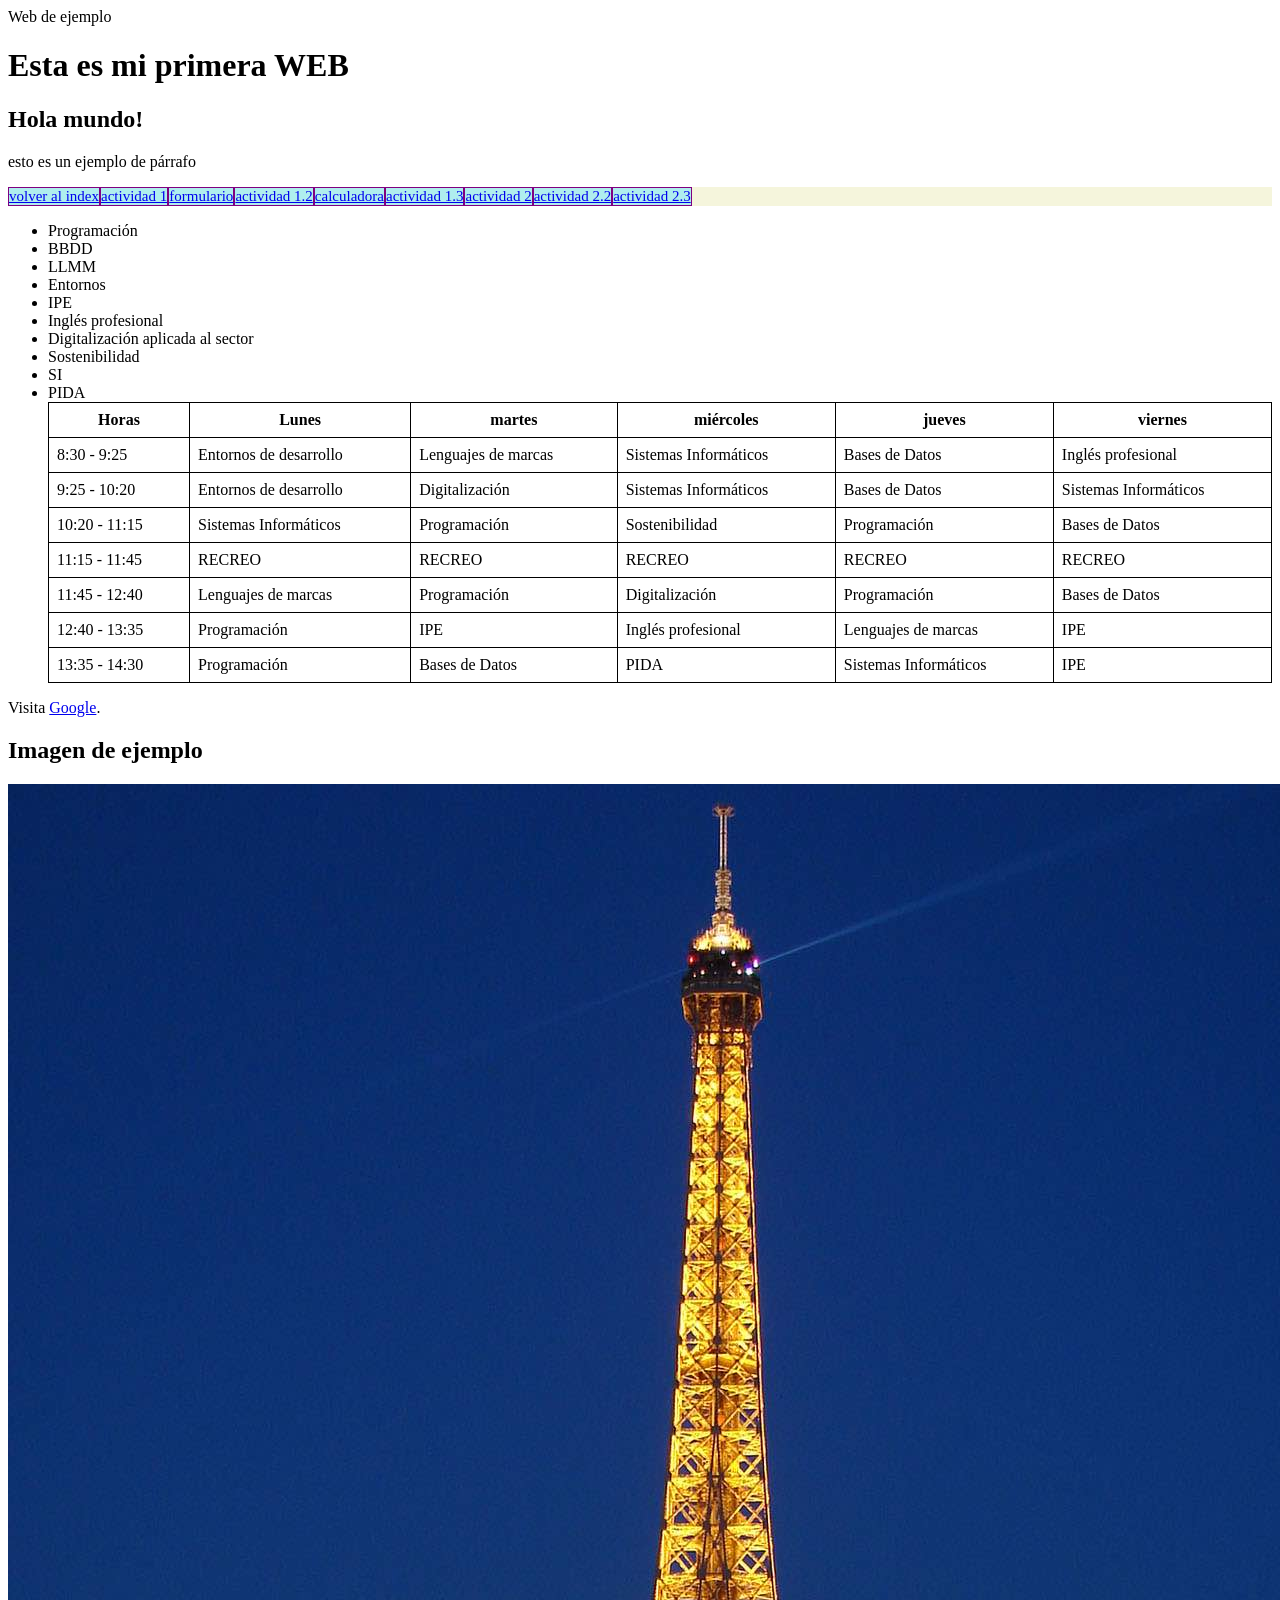
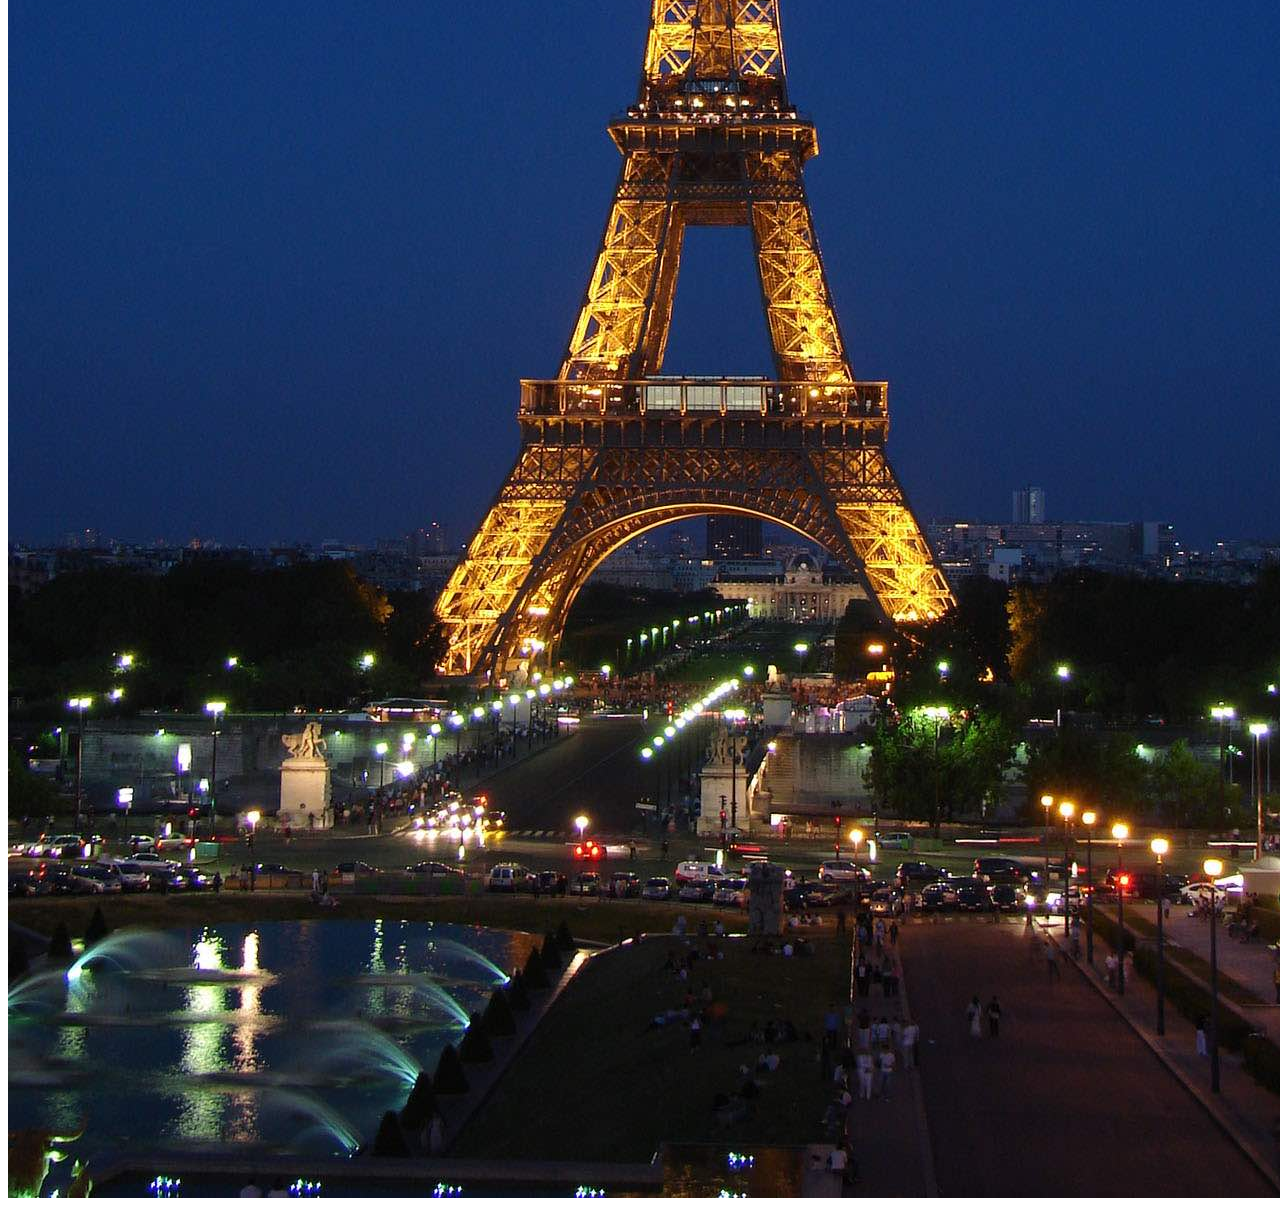
<file: index.html>
<html>

	<head>
		<tittle>Web de ejemplo</tittle>
		<link rel="stylesheet" href="estilo.css">

	</head>
	<body>
		<h1>Esta es mi primera WEB</h1>
		<h2>Hola mundo!</h2>
		<p>esto es un ejemplo de párrafo</p>
	<header>
		<a class="Menu"  href="horario.html">volver al index</a>
		<a class="Menu" href="actividad 1.html">actividad 1</a>
        <a class="Menu" href="formulario.html">formulario</a>
        <a class="Menu" href="actividad 1.2.html">actividad 1.2</a>
		<a class="Menu" href="calculadora.html">calculadora</a>
		<a class="Menu"  href="actividad 1.3.html">actividad 1.3</a>
		<a class="Menu"  href="actividad 2.html">actividad 2</a>
		<a class="Menu" href="actividad 2.2.html">actividad 2.2</a>
		<a class="Menu" href="actividad 2.3.html">actividad 2.3</a>
	</header>
		<ul>
			<li>Programación</li>
			<li>BBDD</li>
			<li>LLMM</li>
			<li>Entornos</li>
			<li>IPE</li>
			<li>Inglés profesional</li>
			<li>Digitalización aplicada al sector</li>
			<li>Sostenibilidad</li>
			<li>SI</li>
			<li>PIDA</li>
			
				<table border=1>
					<tr>
					    <th>Horas</th>
						<th>Lunes</th>
						<th>martes</th>
						<th>miércoles</th>
						<th>jueves</th>
						<th>viernes</th>
					</tr>
					
					<tr>
						<td>8:30 - 9:25</td>
						<td>Entornos de desarrollo</td>
						<td>Lenguajes de marcas</td>
						<td>Sistemas Informáticos</td>
						<td>Bases de Datos</td>
						<td>Inglés profesional</td>
					</tr>
					
					<tr>
						<td>9:25 - 10:20</td>
						<td>Entornos de desarrollo</td>
						<td>Digitalización</td>
						<td>Sistemas Informáticos</td>
						<td>Bases de Datos</td>
						<td>Sistemas Informáticos</td>
					</tr>
					
					<tr>
						<td>10:20 - 11:15</td>
						<td>Sistemas Informáticos</td>
						<td>Programación</td>
						<td>Sostenibilidad</td>
						<td>Programación</td>
						<td>Bases de Datos</td>
					</tr>
					
					<tr>
						<td>11:15 - 11:45</td>
						<td>RECREO</td>
						<td>RECREO</td>
						<td>RECREO</td>
						<td>RECREO</td>
						<td>RECREO</td>
					</tr>
					
					<tr>
						<td>11:45 - 12:40</td>
						<td>Lenguajes de marcas</td>
						<td>Programación</td>
						<td>Digitalización</td>
						<td>Programación</td>
						<td>Bases de Datos</td>
					</tr>
					
					<tr>
						<td>12:40 - 13:35</td>
						<td>Programación</td>
						<td>IPE</td>
						<td>Inglés profesional</td>
						<td>Lenguajes de marcas</td>
						<td>IPE</td>
					</tr>
					
					<tr>
						<td>13:35 - 14:30</td>
						<td>Programación</td>
						<td>Bases de Datos</td>
						<td>PIDA</td>
						<td>Sistemas Informáticos</td>
						<td>IPE</td>
					</tr>
					
				</table border=1>
							
		</ul>
		<p>
		Visita
		<a href="https://www.google.com">Google</a>.
		</p>
		<h2>Imagen de ejemplo</h2>
		<img src="La-Torre-Eiffel.jpg">
	</body>
</html>
</file>
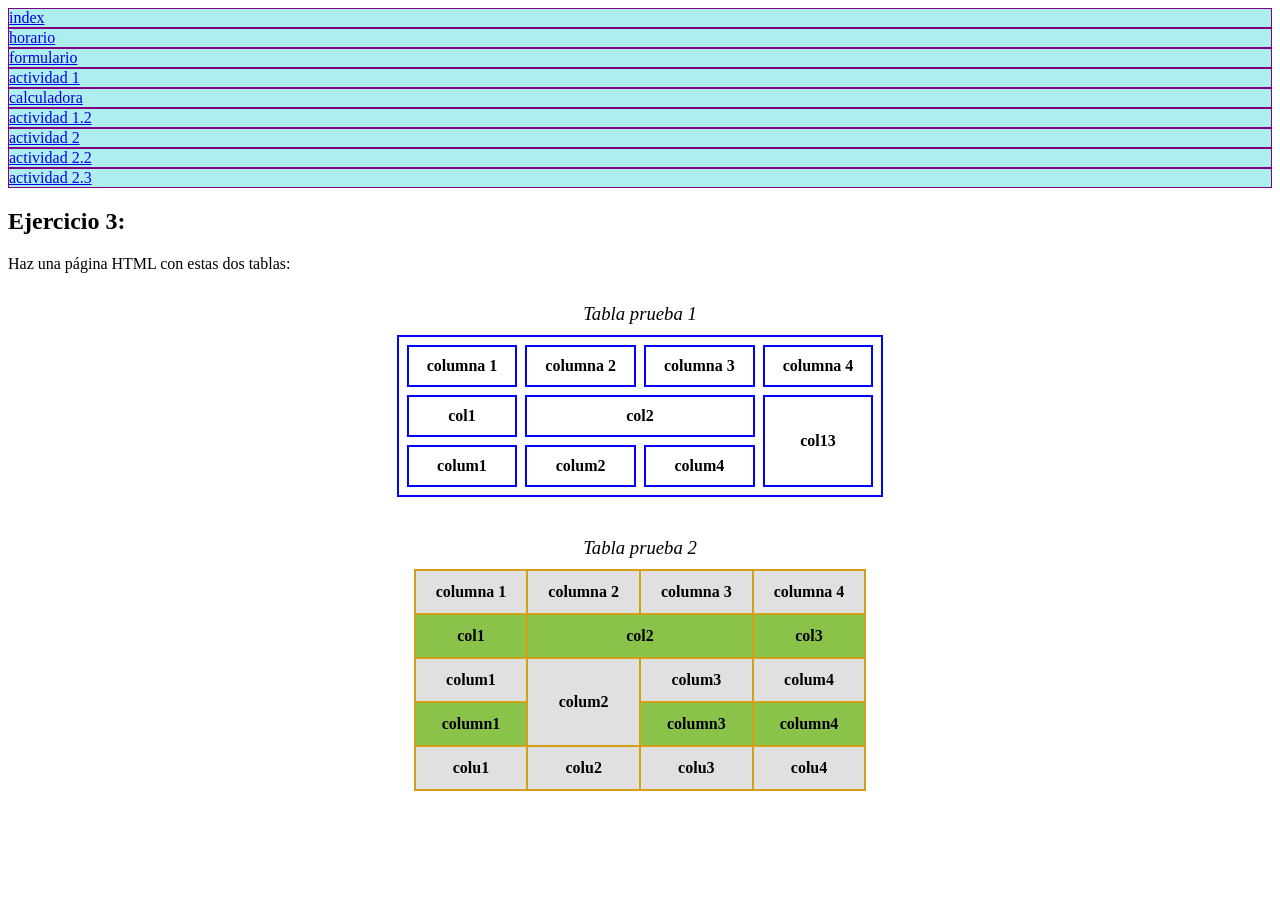
<file: actividad 1.3.html>
<!DOCTYPE html>
<html lang="es">
<head>

    <meta charset="UTF-8">
    <title>Ejercicio 3 - Tablas</title>
    <link rel="stylesheet" href="estilo2.css">

</head>

  <nav>
    
                <a class="Menu" href="index.html">index</a>
                <a class="Menu" href="horario.html">horario</a>
                <a class="Menu" href="formulario.html">formulario</a>
                <a class="Menu" href="actividad 1.html">actividad 1</a>
                <a class="Menu" href="calculadora.html">calculadora</a>
                <a class="Menu" href="actividad 1.2.html">actividad 1.2</a>
                <a class="Menu" href="actividad 2.html">actividad 2</a>
                <a class="Menu" href="actividad 2.2.html">actividad 2.2</a>
                <a class="Menu" href="actividad 2.3.html">actividad 2.3</a>

        </nav>

<body>

    <h2>Ejercicio 3:</h2>
    <p>Haz una página HTML con estas dos tablas:</p>


   <h3 class="titulo-tabla">Tabla prueba 1</h3>
    <table class="tabla1">
        <thead>
            <tr>
                <th>columna 1</th>
                <th>columna 2</th>
                <th>columna 3</th>
                <th>columna 4</th>
            </tr>
        </thead>
        <tbody>
            <tr>
                <td>col1</td>
                <td colspan="2">col2</td>
                <td rowspan="2">col13</td>
            </tr>
            <tr>
                <td>colum1</td>
                <td>colum2</td>
                <td>colum4</td>
            </tr>
        </tbody>
    </table>

     <h3 class="titulo-tabla">Tabla prueba 2</h3>
    <table class="tabla2">
        <thead>
            <tr>
                <th>columna 1</th>
                <th>columna 2</th>
                <th>columna 3</th>
                <th>columna 4</th>
            </tr>
        </thead>
        <tbody>
           <tr class="fila-verde">
             <td>col1</td>
             <td colspan="2">col2</td>
             <td>col3</td>
           </tr>

           <tr class="fila-gris">
             <td>colum1</td>
             <td rowspan="2">colum2</td>
             <td>colum3</td>
             <td>colum4</td>
           </tr>

           <tr class="fila-verde">
             <td>column1</td>
             <td>column3</td>
             <td>column4</td>
          </tr>

          <tr class="fila-gris">
             <td>colu1</td>
             <td>colu2</td>
             <td>colu3</td>
             <td>colu4</td>
          </tr>
        </tbody>
    </table>

</body>
</html>
</file>
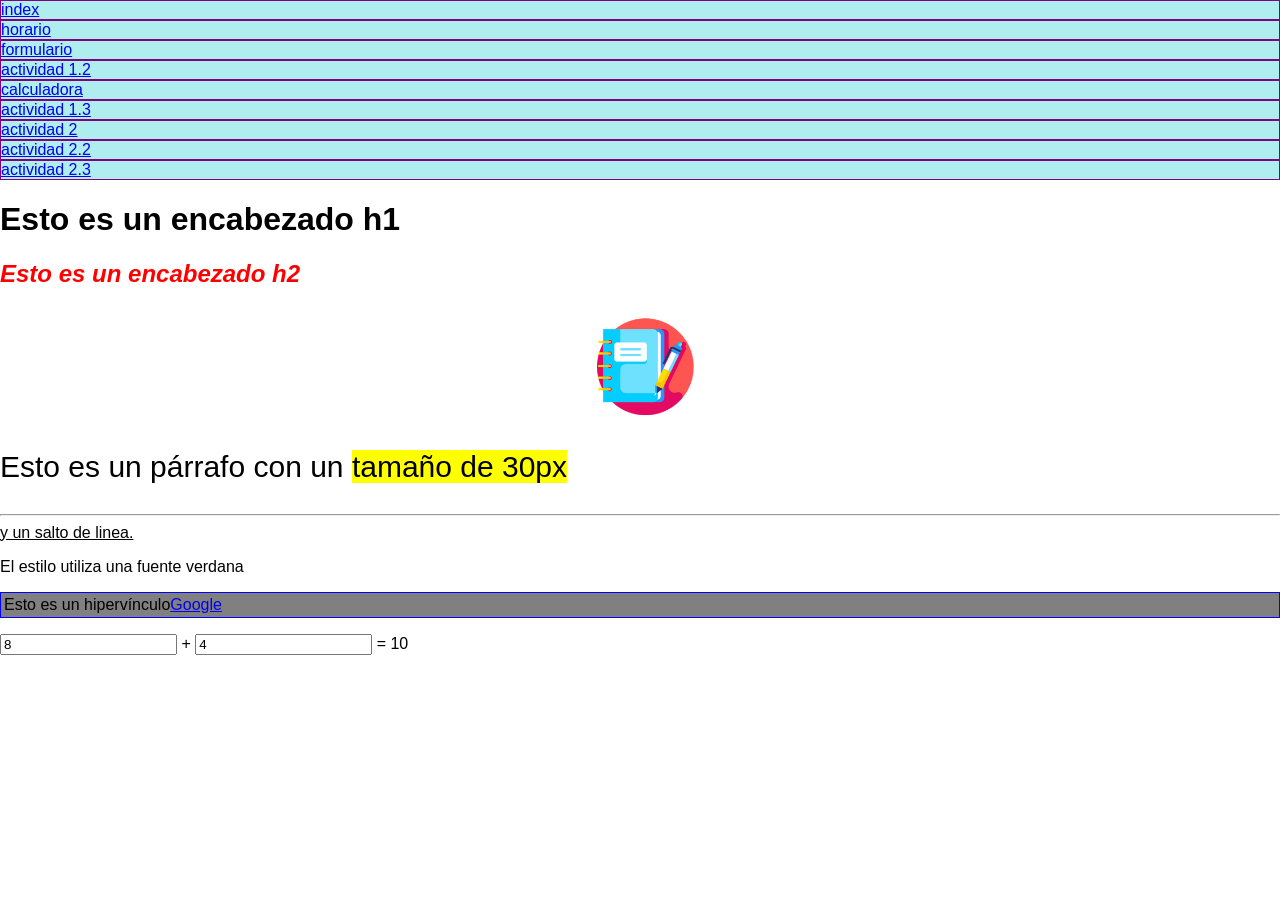
<file: actividad 1.html>
<DOCTYPE html>
<html lang="es">
<head>
    <meta charset="UTF-8"/>
    <title>Formulario</title>
        

    <link rel="stylesheet" href="estiloact1.css">

</head>
         <nav>
    
                <a class="Menu" href="index.html">index</a>
                <a class="Menu" href="horario.html">horario</a>
                <a class="Menu" href="formulario.html">formulario</a>
                <a class="Menu" href="actividad 1.2.html">actividad 1.2</a>
                <a class="Menu" href="calculadora.html">calculadora</a>
                <a class="Menu" href="actividad 1.3.html">actividad 1.3</a>
                <a class="Menu" href="actividad 2.html">actividad 2</a>
                <a class="Menu" href="actividad 2.2.html">actividad 2.2</a> 
                <a class="Menu" href="actividad 2.3.html">actividad 2.3</a>
            </nav>

<body>
            <h1>Esto es un encabezado h1</h1>
             <h2 class="h2"><i>Esto es un encabezado h2</i></h2>
            <img src="imagen-1.png" class="imagen-icono" alt="Cuaderno">

             <p class="parrafo">Esto es un párrafo con un <mark>tamaño de 30px </mark></p>
            <hr>
            <u>y un salto de linea.</u><p class="verdana">El estilo utiliza una fuente verdana</p>
            <p class="bloque">Esto es un hipervínculo<a href="https://www.google.com">Google</a></p>
            <header>
             <input type="number" id1="num1" value="8"/>
             +
             <input type="number" id2="num2" value="4"/>
             =
             <output name="resultado" for="num1 num2">10</output>
        </table>
        </header>   
</body>
</html>
</file>
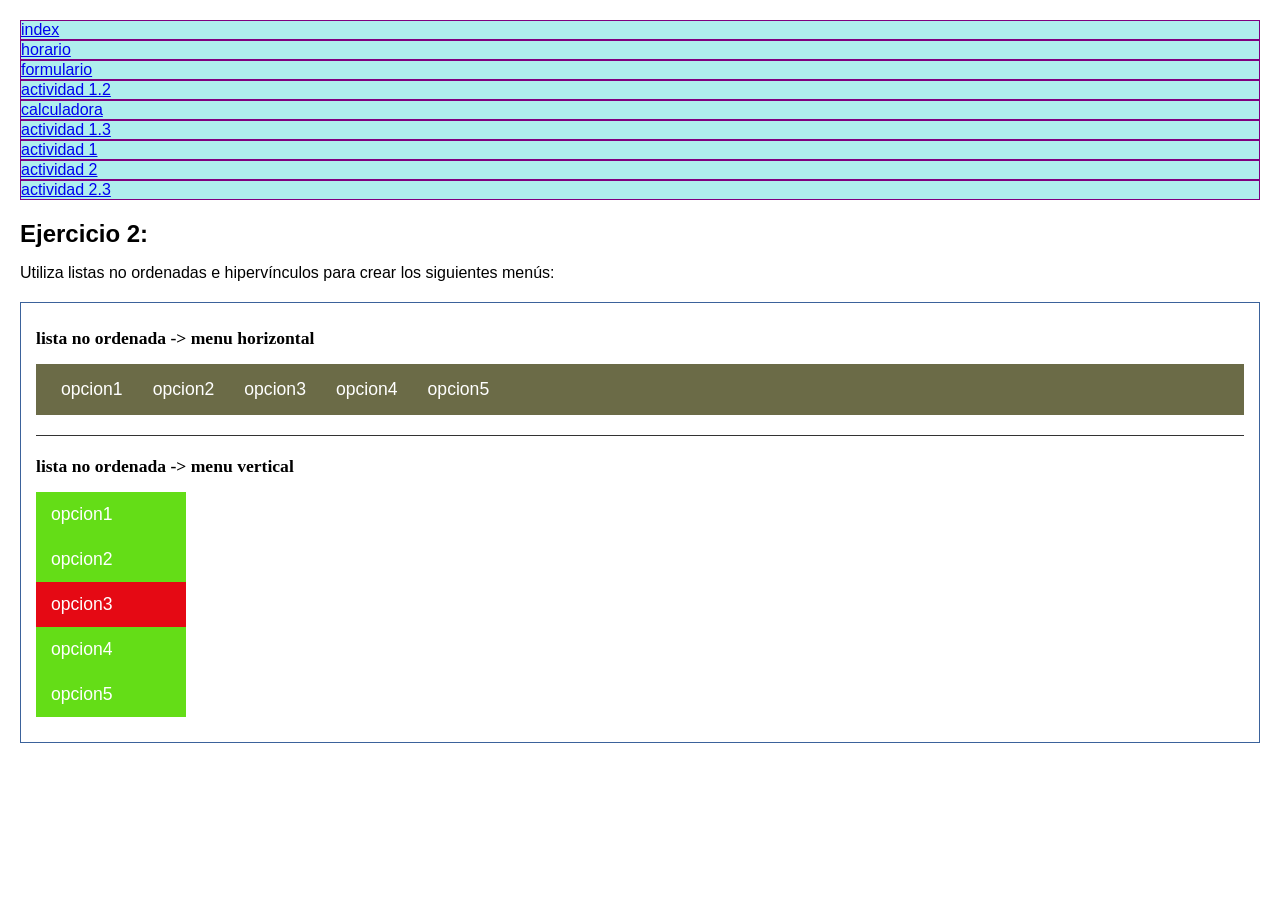
<file: actividad 2.2.html>
<!DOCTYPE html>
<html lang="es">
<head>
    <meta charset="UTF-8">
    <title>Ejercicio 2 - Menús con Listas</title>
    <!-- Enlace al archivo CSS externo -->
    <link rel="stylesheet" href="estilo4.css">
</head>

 <nav>
    
                <a class="Menu" href="index.html">index</a>
                <a class="Menu" href="horario.html">horario</a>
                <a class="Menu" href="formulario.html">formulario</a>
                <a class="Menu" href="actividad 1.2.html">actividad 1.2</a>
                <a class="Menu" href="calculadora.html">calculadora</a>
                <a class="Menu" href="actividad 1.3.html">actividad 1.3</a>  
                <a class="Menu" href="actividad 1.html">actividad 1</a> 
                <a class="Menu" href="actividad 2.html">actividad 2</a> 
                <a class="Menu" href="actividad 2.3.html">actividad 2.3</a>

    </nav>

<body>

    <h2>Ejercicio 2:</h2>
    <p>Utiliza listas no ordenadas e hipervínculos para crear los siguientes menús:</p>

     <div class="contenedor-ejercicio">

        <h3>lista no ordenada -> menu horizontal</h3>
        <ul class="menu-horizontal">
            <li><a href="#">opcion1</a></li>
            <li><a href="#">opcion2</a></li>
            <li><a href="#">opcion3</a></li>
            <li><a href="#">opcion4</a></li>
            <li><a href="#">opcion5</a></li>
        </ul>

        <hr class="linea-separadora">

        <h3>lista no ordenada -> menu vertical</h3>
        <ul class="menu-vertical">
            <li><a href="#">opcion1</a></li>
            <li><a href="#">opcion2</a></li>
            <li><a href="#" class="opcion-activa">opcion3</a></li>
            <li><a href="#">opcion4</a></li>
            <li><a href="#">opcion5</a></li>
        </ul>

    </div>

</body>
</html>
</file>
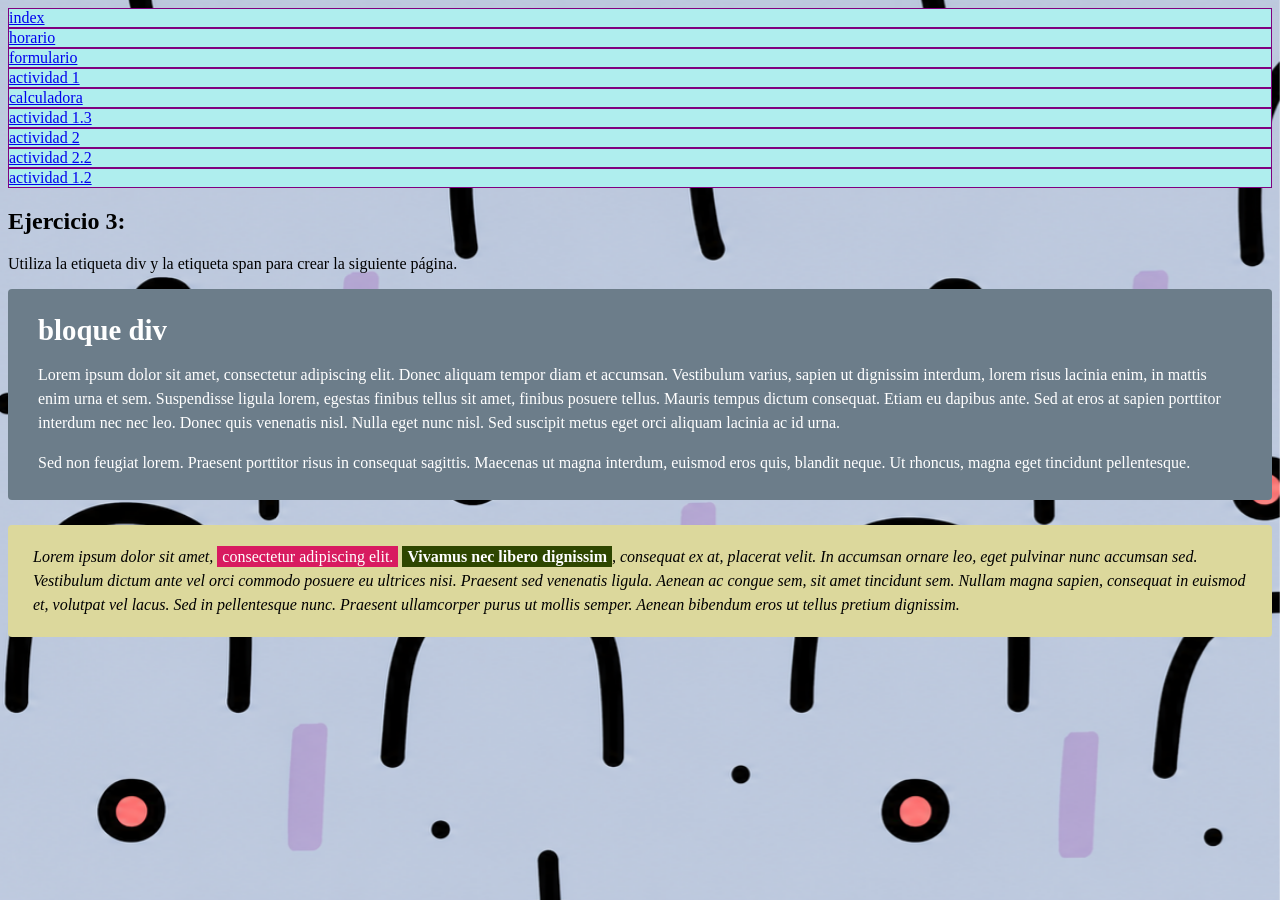
<file: actividad 2.3.html>
<!DOCTYPE html>
<html lang="es">
<head>
    <meta charset="UTF-8">
    <title>Ejercicio 3 - Uso de div y span</title>
    <!-- Mismo archivo CSS compartido -->
    <link rel="stylesheet" href="estilo5.css">
</head>
 <nav>
    
                <a class="Menu" href="index.html">index</a>
                <a class="Menu" href="horario.html">horario</a>
                <a class="Menu" href="formulario.html">formulario</a>
                <a class="Menu" href="actividad 1.html">actividad 1</a>
                <a class="Menu" href="calculadora.html">calculadora</a>
                <a class="Menu" href="actividad 1.3.html">actividad 1.3</a>
                <a class="Menu" href="actividad 2.html">actividad 2</a>
                <a class="Menu" href="actividad 2.2.html">actividad 2.2</a>
                <a class="Menu" href="actividad 1.2.html">actividad 1.2</a>
        </nav>

<body>

    <h2>Ejercicio 3:</h2>
    <p>Utiliza la etiqueta div y la etiqueta span para crear la siguiente página.</p>

     <div class="caja-gris">
        <h3>bloque div</h3>
        <p>
            Lorem ipsum dolor sit amet, consectetur adipiscing elit. Donec aliquam tempor diam et accumsan. Vestibulum varius, sapien ut dignissim interdum, lorem risus lacinia enim, in mattis enim urna et sem. Suspendisse ligula lorem, egestas finibus tellus sit amet, finibus posuere tellus. Mauris tempus dictum consequat. Etiam eu dapibus ante. Sed at eros at sapien porttitor interdum nec nec leo. Donec quis venenatis nisl. Nulla eget nunc nisl. Sed suscipit metus eget orci aliquam lacinia ac id urna.
        </p>
        <p>
            Sed non feugiat lorem. Praesent porttitor risus in consequat sagittis. Maecenas ut magna interdum, euismod eros quis, blandit neque. Ut rhoncus, magna eget tincidunt pellentesque.
        </p>

        </div>

     <div class="caja-amarilla">
        <p>
            Lorem ipsum dolor sit amet, <span class="destacado-rosa">consectetur adipiscing elit.</span> <span class="destacado-verde">Vivamus nec libero dignissim</span>, consequat ex at, placerat velit. In accumsan ornare leo, eget pulvinar nunc accumsan sed. Vestibulum dictum ante vel orci commodo posuere eu ultrices nisi. Praesent sed venenatis ligula. Aenean ac congue sem, sit amet tincidunt sem. Nullam magna sapien, consequat in euismod et, volutpat vel lacus. Sed in pellentesque nunc. Praesent ullamcorper purus ut mollis semper. Aenean bibendum eros ut tellus pretium dignissim.
        </p>
    </div>

    <img src="fondo-1.png" class="fondo-pantalla">

</body>
</html>
</file>
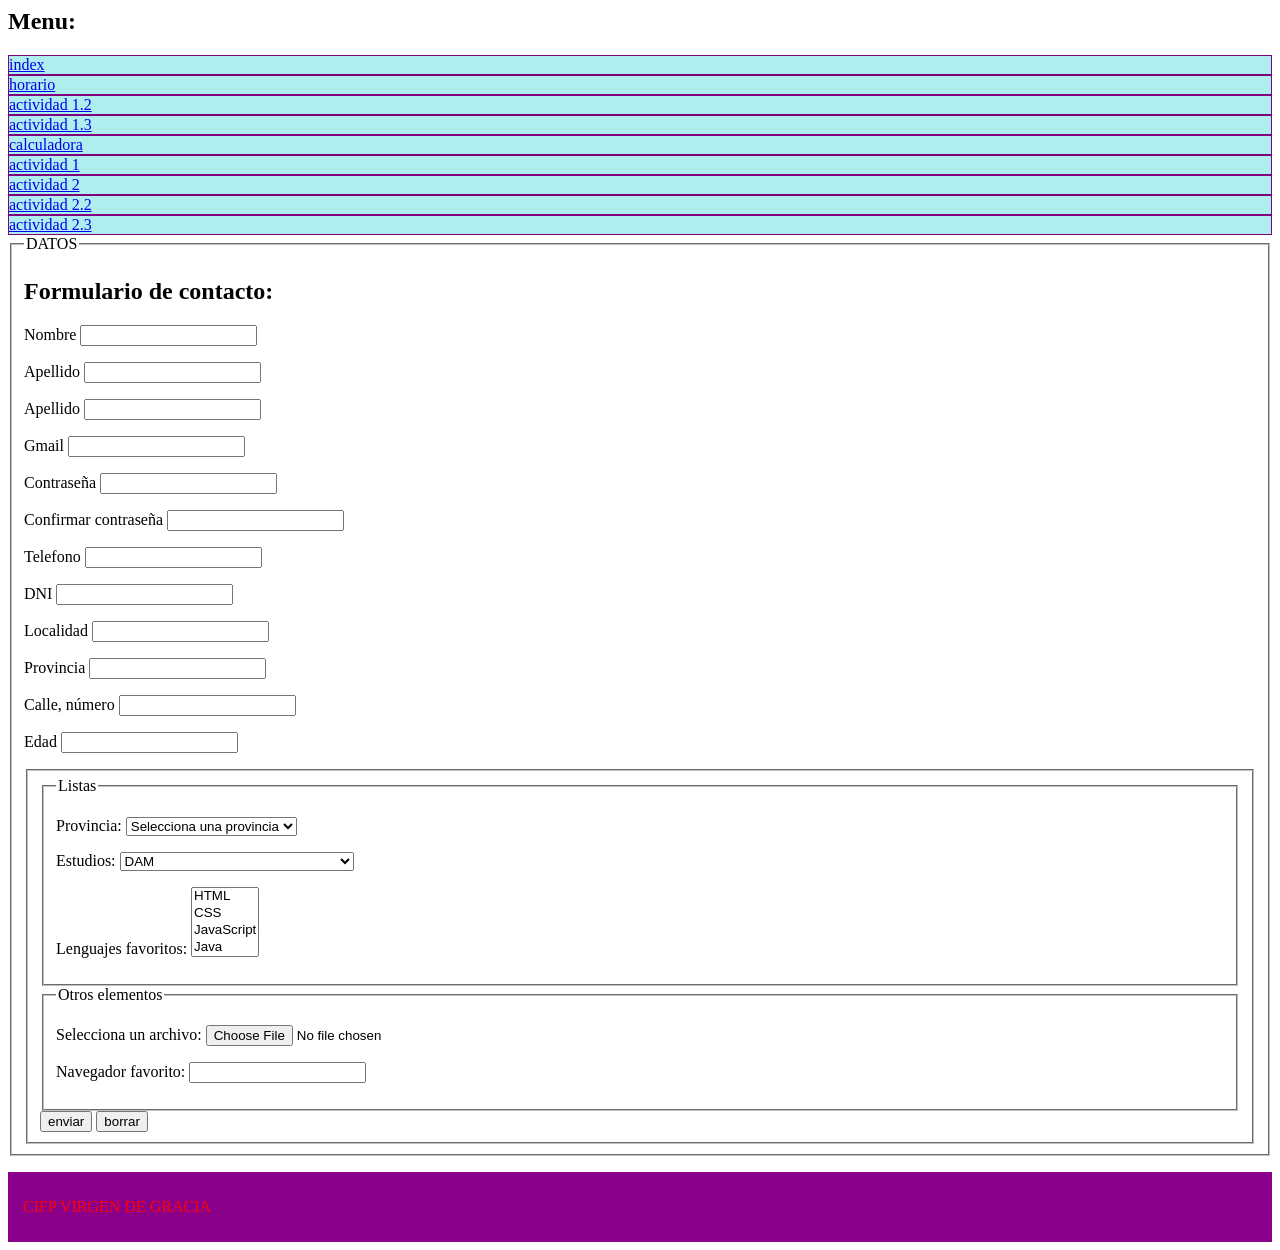
<file: formulario.html>
<DOCTYPE html>
    <html lang="es">
    <head>
        <meta charset="UTF-8"/>
        <title>Formulario</title>
        

        <link rel="stylesheet" href="estilo.css">

    </head>
    <body>

            <hearder>
                    <h2>Menu:</h2>

                    <nav>
                        <a class="Menu"href="index.html">index</a>
                        <a class="Menu" href="horario.html">horario</a>
                        <a class="Menu" href="actividad 1.2.html">actividad 1.2</a>
                        <a class="Menu" href="actividad 1.3.html">actividad 1.3</a>
                        <a class="Menu" href="calculadora.html">calculadora</a>
                        <a class="Menu" href="actividad 1.html">actividad 1</a>
                        <a class="Menu" href="actividad 2.html">actividad 2</a>
                        <a class="Menu" href="actividad 2.2.html">actividad 2.2</a>
                        <a class="Menu" href="actividad 2.3.html">actividad 2.3</a>
                    </nav>
                </header>
            <main>
                 <form>
                     <fieldset>
                          <legend>DATOS</legend>
                                  <h2>Formulario de contacto:</h2>
                                  <p>
                                  <label for="nombre">Nombre</label>
                                  <input type="text" id="nombre" name="nombre" required/>
                                  </p>
                                  <p>
                                  <label for="apellido">Apellido</label>
                                  <input type="text" id="apellido" name="apellido" required/>
                                  </p>
                                  <p>
                                <label for="contacto">Apellido</label>
                                 <input type="text" id="contacto" name="contacto" required/>
                                 </p>
                                  <p>
                                <label for="gmail">Gmail</label>
                                 <input type="text" id="gmail" name="gmail" required/>
                                 </p>
                                  <p>
                                <label for="contraseña">Contraseña</label>
                                 <input type="text" id="contraseña" name="contraseña" required/>
                                 </p>
                                  <p>
                                <label for="confirmar contraseña">Confirmar contraseña</label>
                                 <input type="text" id="confirmar contraseña" name="confirmar contraseña" required/>
                                 </p>
                                  <p>
                                <label for="telefono">Telefono</label>
                                 <input type="text" id="telefono" name="telefono" required/>
                                 </p>
                                  <p>
                                <label for="DNI">DNI</label>
                                 <input type="text" id="DNI" name="DNI" required/>
                                 </p>
                                  <p>
                                <label for="localidad">Localidad</label>
                                 <input type="text" id="localidad" name="localidad" required/>
                                 </p>
                                  <p>
                                <label for="provincia">Provincia</label>
                                 <input type="text" id="provincia" name="provincia" required/>
                                 </p>
                                  <p>
                                <label for="calle, número">Calle, número</label>
                                 <input type="text" id="calle, número" name="calle, número" required/>
                                 </p>
                                  <p>
                                <label for="edad">Edad</label>
                                 <input type="text" id="edad" name="edad" required/>
                                 </p>
                                 <fieldset>
                                 <fieldset>
                            
                            <legend>Listas</legend>

                             <!-- SELECT -->
                                 <p>
                               <label for="provincia">Provincia:</label>

                                <select id="provincia" name="provincia">
                                  <option value="">Selecciona una provincia</option>

                                 <option value="cordoba">Córdoba</option>
                                 <option value="ciudad_real">Ciudad Real</option>
                                  <option value="toledo">Toledo</option>
                                   <option value="jaen">Jaén</option>
                             </select>
                            </p>

                          <!-- SELECT CON GRUPOS -->
                              <p>
                              <label for="estudios">Estudios:</label>

                                 <select id="estudios" name="estudios">
                                <optgroup label="Informática">
                                 <option value="dam">DAM</option>
                                   <option value="daw">DAW</option>
                                   <option value="asir">ASIR</option>
                                </optgroup>

                            <optgroup label="Electrónica">
                          <option value="teleco">Sistemas de Telecomunicaciones</option>

                          <option value="electronica">Electrónica</option>
                         </optgroup>
                         </select>
                        </p>

                         <p>
                           <label for="lenguajes"> Lenguajes favoritos: </label>

                          <select id="lenguajes" name="lenguajes" multiple="" size="4">
                          <option value="html">HTML</option>
                          <option value="css">CSS</option>
                          <option value="javascript">JavaScript</option>
                          <option value="java">Java</option>
                    </select>
                      </p>
                 </fieldset>
                  <fieldset>
                     <legend>Otros elementos</legend>

                <!-- FILE -->
                <p>
               <label for="archivo"> Selecciona un archivo: </label>

               <input type="file" id="archivo" name="archivo">
              </p>

                 <!-- DATALIST -->
                  <p>
                   <label for="navegador"> Navegador favorito: </label>

                    <input list="navegadores" id="navegador" name="navegador">

                           <datalist id="navegadores">
                          <option value="Chrome"></option>
                            <option value="Firefox"></option>
                            <option value="Edge"></option>
                          <option value="Brave"></option>
                     </datalist>
                    </p>

                  <!-- HIDDEN -->
                <input type="hidden" name="id_usuario" value="123">
                </fieldset>
                                 
                                 <input type="submit" value= "enviar"/>
                                 <input type="reset" value= "borrar"/>
                            </legend>
                        </fieldset>
                </form>
        </main>
        <footer>
             <p>CIFP VIRGEN DE GRACIA</p>
        </footer>

</body>
</html>
</file>
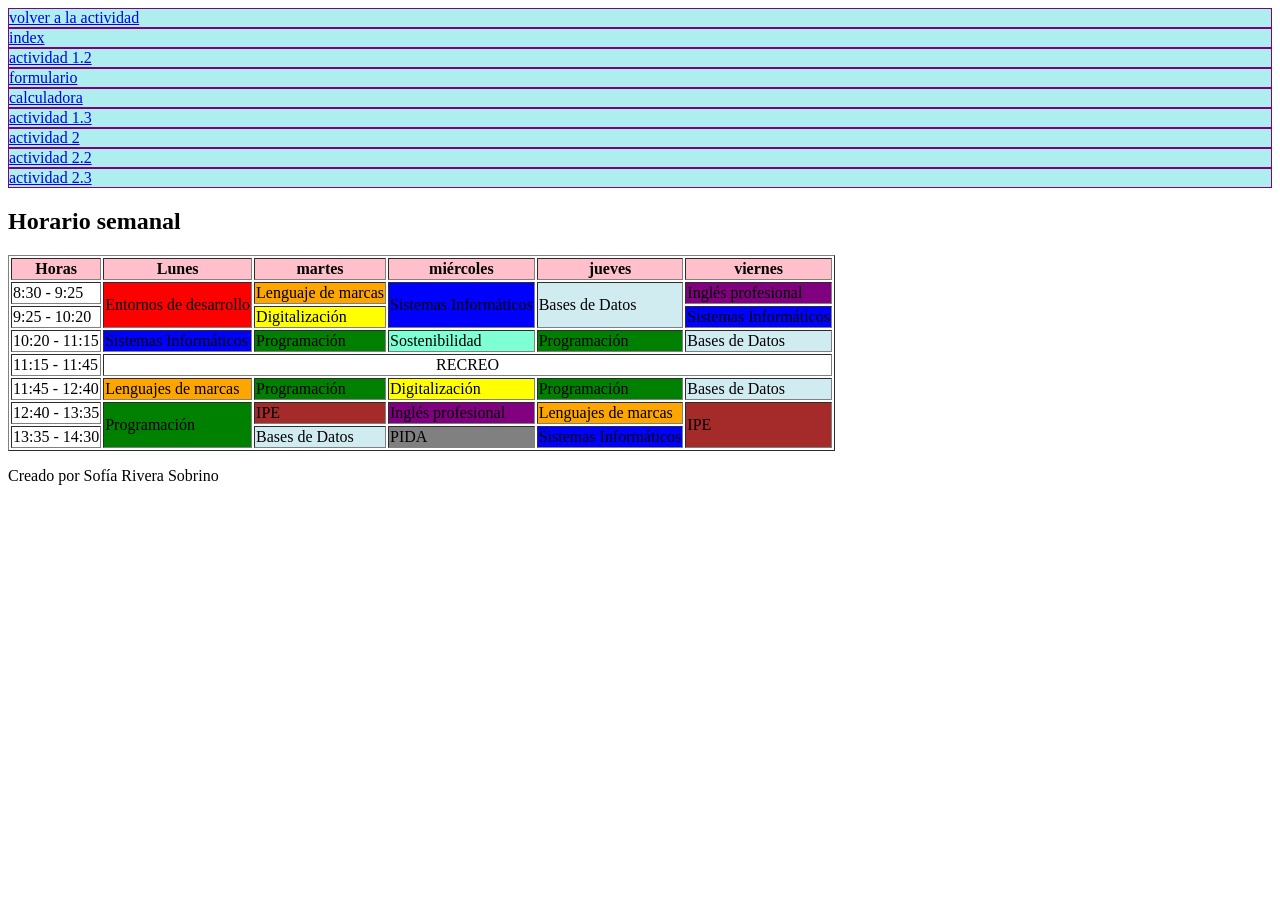
<file: horario.html>
<DOCTYPE html>
<html lang="es">

<head>
	<meta charset="UTF-8">
	<title>Horario</title>
	<link rel="stylesheet" href="estilohorario.css">
</head>

<body>
	<header>
		<a class="Menu"  href="actividad 1.html">volver a la actividad</a>
		<a class="Menu"  href="index.html">index</a>
        <a class="Menu"  href="actividad 1.2.html">actividad 1.2</a>
        <a class="Menu"  href="formulario.html">formulario</a>
        <a class="Menu"  href="calculadora.html">calculadora</a>
		<a class="Menu"  href="actividad 1.3.html">actividad 1.3</a>
		<a class="Menu"  href="actividad 2.html">actividad 2</a>
		<a class="Menu" href="actividad 2.2.html">actividad 2.2</a>
		<a class="Menu" href="actividad 2.3.html">actividad 2.3</a>

	</header>

	
	<main>
		<h2>Horario semanal</h2>
		<table border=1>
						<tr>
							<th class="DIAS">Horas</th>
							<th class="DIAS">Lunes</th>
							<th class="DIAS">martes</th>
							<th class="DIAS">miércoles</th>
							<th class="DIAS">jueves</th>
							<th class="DIAS">viernes</th>
						</tr>
					
						<tr>
							<td>8:30 - 9:25</td>
							<td rowspan="2" class="ENT">Entornos de desarrollo</td>
							<td class="LM">Lenguaje de marcas</td>
							<td rowspan="2" class="SIST">Sistemas Informáticos</td>
							<td rowspan="2" class="BDD">Bases de Datos</td>
							<td class="IP">Inglés profesional</td>
						</tr>
					
						<tr>
							<td>9:25 - 10:20</td>
							<td class="DG">Digitalización</td>
							<td class="SIST">Sistemas Informáticos</td>
						</tr>
					
						<tr>
							<td>10:20 - 11:15</td>
							<td class="SIST">Sistemas Informáticos</td>
							<td class="PG">Programación</td>
							<td class="SOST">Sostenibilidad</td>
							<td class="PG">Programación</td>
							<td class="BDD">Bases de Datos</td>
						</tr>
						
						<tr>
							<td>11:15 - 11:45</td>
							<td colspan=5" align="center">RECREO</td>
						</tr>
					
						<tr>
							<td>11:45 - 12:40</td>
							<td class="LM">Lenguajes de marcas</td>
							<td class="PG">Programación</td>
							<td class="DG">Digitalización</td>
							<td class="PG">Programación</td>
							<td class="BDD">Bases de Datos</td>
						</tr>
					
						<tr>
							<td>12:40 - 13:35</td>
							<td rowspan="2" class="PG">Programación</td>
							<td class="IPE">IPE</td>
							<td class="IP">Inglés profesional</td>
							<td class="LM">Lenguajes de marcas</td>
							<td rowspan="2" class="IPE">IPE</td>
						</tr>
					
						<tr>
							<td>13:35 - 14:30</td>
							<td class="BDD">Bases de Datos</td>
							<td class="PIDA">PIDA</td>
							<td class="SIST">Sistemas Informáticos</td>
						</tr>
					
					</table border=1>
			<footer>
				<p>Creado por Sofía Rivera Sobrino</p>
			</footer>
		</main>
</html>
</file>
<file: estilo.css>
header {
    display: flex;
    color: white;
    align-items: center;
    background-color: beige;
    font-size: 15px;
}

footer {
    background-color: darkmagenta;
    color: red;
    padding: 10px 15px ;
    align-items: center;
}


table {
    width: 100%;
    border-collapse: collapse;
}


thead {
    background-color: #fff;
    color: magenta;
    font-size: 1.2em;
    font-family: cambria, cochin, Georgia, Times;
}


td, th {
    border: 1px solid;
    padding: 8px;
} 

.Menu {display:block;
    border: 0.2px solid purple;
    background-color: paleturquoise;
    padding: 0,2%;
}
</file>
<file: estilo2.css>
.Menu {display:block;
    border: 0.2px solid purple;
    background-color: paleturquoise;
    padding: 0,2%;
}

.titulo-tabla {
    text-align: center;
    font-style: italic;
    font-weight: normal;
    margin-top: 30px;
    margin-bottom: 10px;
}

.tabla1 {
    border: 2px solid blue;
    border-collapse: separate; 
    border-spacing: 8px;       
    margin: 0 auto 40px auto;  
}

.tabla1 th, 
.tabla1 td {
    border: 2px solid blue;
    padding: 10px 18px;
    text-align: center;
    font-weight: bold;
}

.tabla2 {
    border: 2px solid #d4a017;  
    border-collapse: collapse; 
    margin: 0 auto 50px auto;   
}

.tabla2 th, 
.tabla2 td {
    border: 2px solid #d4a017;
    padding: 12px 20px;
    text-align: center;
    font-weight: bold;
}

.tabla2 th {
    background-color: #e0e0e0;
}

.tabla2 tr.fila-verde td {
    background-color: #8bc34a;
}

.tabla2 tr.fila-gris td {
    background-color: #e0e0e0;
}
</file>
<file: estiloact1.css>
.h2{color: red;
}

.imagen{width: 100px;
    margin: auto;
    justify-content: center;
    display: flex;
}

.parrafo{font-size: 30px;
    mark: yellow;
}

.bloque {display:block;
    border: 1px solid blue;
    background-color:grey;
    padding: 3px;
}

.Menu {display:block;
    border: 0.2px solid purple;
    background-color: paleturquoise;
    padding: 0,2%;
}

html, body {
    margin: 0;
    padding: 0;
    width: 100%;
    min-height: 100vh;
    font-family: Arial, sans-serif;
}

.imagen-icono {
    display: block;
    margin: 15px auto;   
    max-width: 180px;   
}
</file>
<file: estilo4.css>
.Menu {display:block;
    border: 0.2px solid purple;
    background-color: paleturquoise;
    padding: 0,2%;
}

body {
    font-family: Arial, sans-serif;
    margin: 20px;
    color: #000;
}

h2 {
    font-weight: bold;
    margin-bottom: 5px;
}

p {
    margin-bottom: 20px;
}

.contenedor-ejercicio {
    border: 1px solid #3b629b;
    padding: 15px;
    margin-top: 10px;
}

.contenedor-ejercicio h3 {
    font-family: "Times New Roman", Times, serif;
    font-weight: bold;
    font-size: 1.1em;
    margin-top: 10px;
    margin-bottom: 15px;
}

.menu-horizontal {
    list-style: none;          
    padding: 0;
    margin: 0 0 20px 0;
    background-color: #6b6b47;   
    display: flex;               
    align-items: center;
    padding: 15px 25px;
    gap: 30px;                    
}

.menu-horizontal li a {
    color: #ffffff;
    text-decoration: none;       
    font-size: 1.1em;
}

.linea-separadora {
    border: none;
    border-top: 1px solid #333333;
    margin: 20px 0;
}

.menu-vertical {
    list-style: none;            
    padding: 0;
    margin: 0 0 10px 0;
    width: 150px;                 
}

.menu-vertical li a {
    display: block;               
    background-color: #64dd17;    
    color: #ffffff;
    text-decoration: none;
    padding: 12px 15px;
    font-size: 1.1em;
}

.menu-vertical li a.opcion-activa {
    background-color: #e50914;   
}
</file>
<file: estilo5.css>
.Menu {display:block;
    border: 0.2px solid purple;
    background-color: paleturquoise;
    padding: 0,2%;
}

.fondo-pantalla {
    position: fixed;    /* La fija a la pantalla */
    top: 0;
    left: 0;
    width: 100vw;       /* Ocupa todo el ancho */
    height: 100vh;      /* Ocupa todo el alto */
    object-fit: cover;  /* Ajusta la foto sin deformarla */
    z-index: -1;        /* LA EN VÍA AL FONDO detrás de todo */
}

.caja-gris {
    background-color: #6c7d8a;
    color: #ffffff;
    padding: 25px 30px;
    margin-bottom: 25px;
    border-radius: 4px;
}

.caja-gris h3 {
    margin-top: 0;
    font-size: 1.8em;
    font-weight: bold;
    color: #ffffff;
    margin-bottom: 15px;
}

.caja-gris p {
    color: #ffffff;
    line-height: 1.5;
    margin-bottom: 15px;
}

.caja-gris p:last-child {
    margin-bottom: 0;
}

.caja-amarilla {
    background-color: #dcd89c;
    color: #000000;
    padding: 20px 25px;
    border-radius: 4px;
}

.caja-amarilla p {
    font-style: italic;
    line-height: 1.5;
    margin: 0;
    color: #000000;
}

.destacado-rosa {
    background-color: #d81b60;
    color: #ffffff;
    padding: 2px 5px;
    font-style: normal;
}

.destacado-verde {
    background-color: #2e4600;
    color: #ffffff;
    font-weight: bold;
    padding: 2px 5px;
    font-style: normal;
}
</file>
<file: estilohorario.css>
.ENT {background-color: red;}
.BDD {background-color: #d1ecf1;}
.SIST {background-color: blue}
.IP {background-color: purple}
.DIAS {background-color: pink}
.LM {background-color: orange}
.DG {background-color: yellow}
.PG {background-color: green}
.IPE {background-color: brown}
.PIDA {background-color:grey}
.SOST {background-color: aquamarine}


.Menu {display:block;
    border: 0.2px solid purple;
    background-color: paleturquoise;
    padding: 0,2%;
}
</file>
